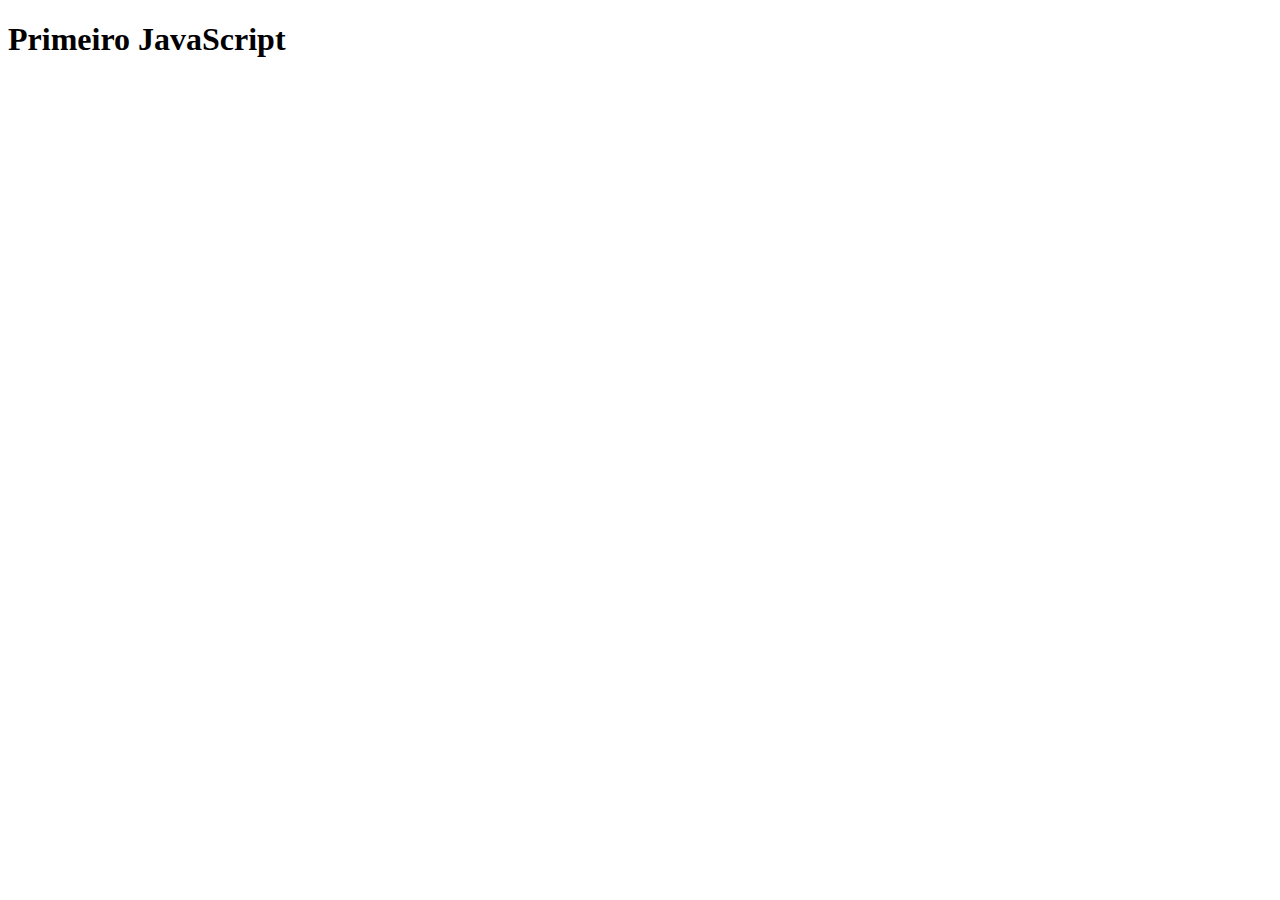
<file: JavaScript/execicios/ex001/index.html>
<!DOCTYPE html>
<html lang="pt-br">
<head>
    <meta charset="UTF-8">
    <meta name="viewport" content="width=device-width, initial-scale=1.0">
    <title>Primeiro JavaScript</title>
</head>
<body>
    <h1>Primeiro JavaScript</h1>
    <script>
        window.alert('Ola, Mundo!')
    </script>
</body>
</html>
</file>
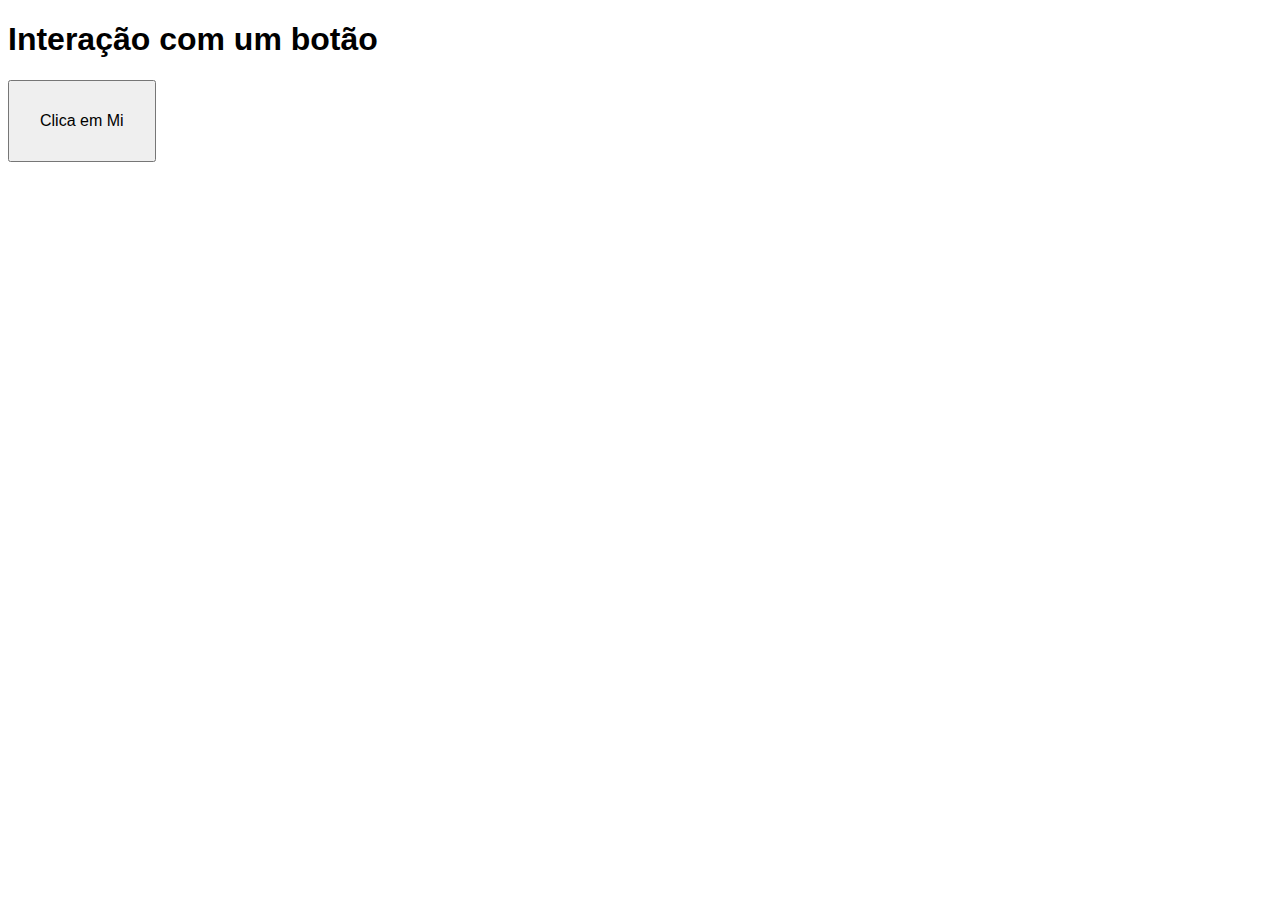
<file: JavaScript/execicios/ex002/index.html>
<!DOCTYPE html>
<html lang="pt-br">
<head>
    <meta charset="UTF-8">
    <meta name="viewport" content="width=device-width, initial-scale=1.0">
    <title>Interação Js</title>

    <style>
        body{
            font: 12pt Arial;
        }
        button{
            font-size: 12pt;
            padding: 30px;
        }
    </style>
</head>
<body>
    <h1>Interação com um botão</h1>
    <button onclick="clicou()">Clica em Mi</button>
    <script>
        function clicou(){
            window.alert('Você clicou no botão!')
        }
    </script>
</body>
</html>
</file>
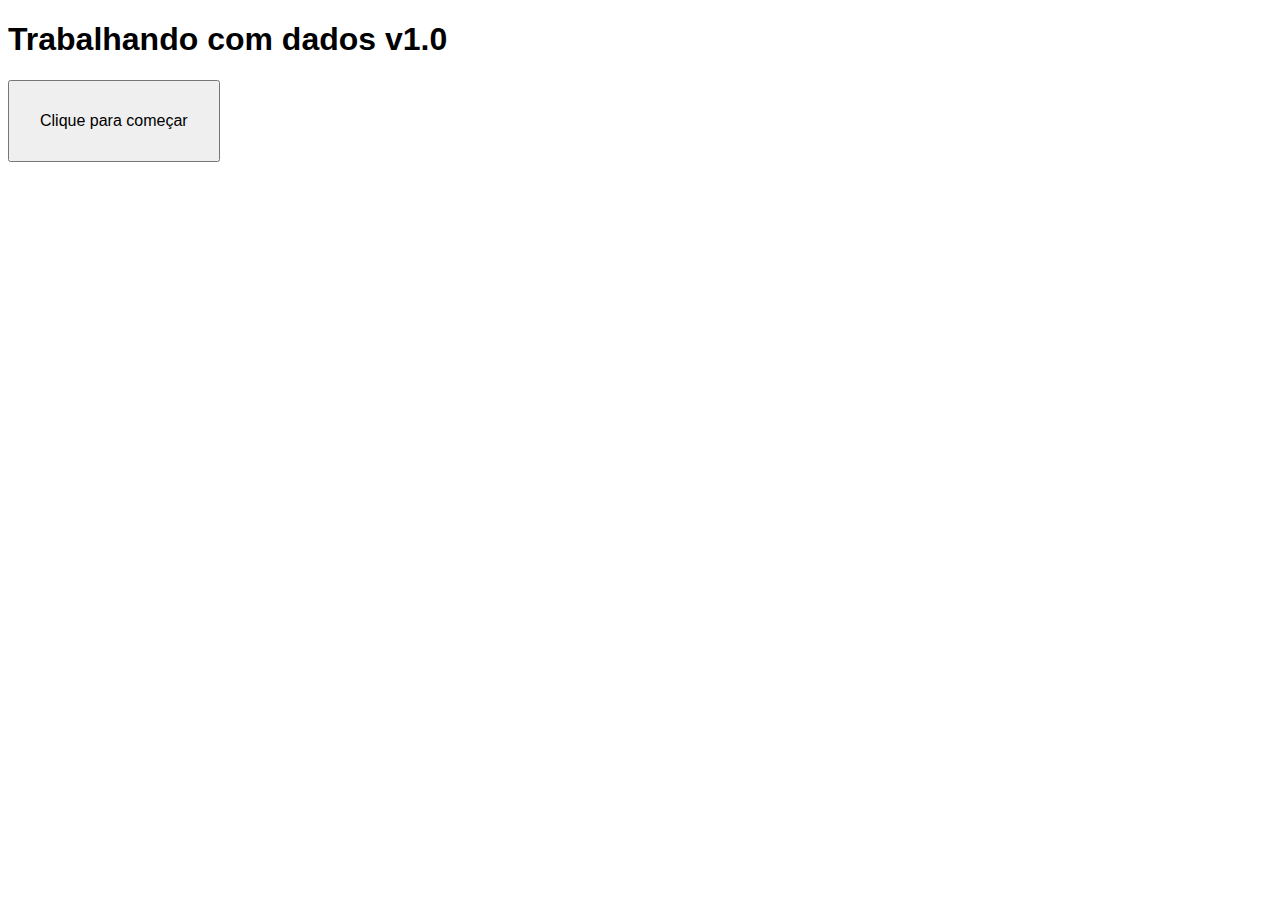
<file: JavaScript/execicios/ex003/index.html>
<!DOCTYPE html>
<html lang="pt-br">
<head>
    <meta charset="UTF-8">
    <meta name="viewport" content="width=device-width, initial-scale=1.0">
    <title>Document</title>
    <style>
        body{
            font: 12pt arial;
        }
        button{
            font-size: 12pt;
            padding: 30px;
        }
    </style>
</head>
<body>
    <h1>Trabalhando com dados v1.0</h1>
    <button onclick="inicio()">Clique para começar</button>
    <script>
        function inicio() {
            let nome = window.prompt('Qual é o seu nome? ')
            window.alert(`olá, ${nome}! É um prazer te conhecer!`)
        }
    </script>
</body>
</html>
</file>
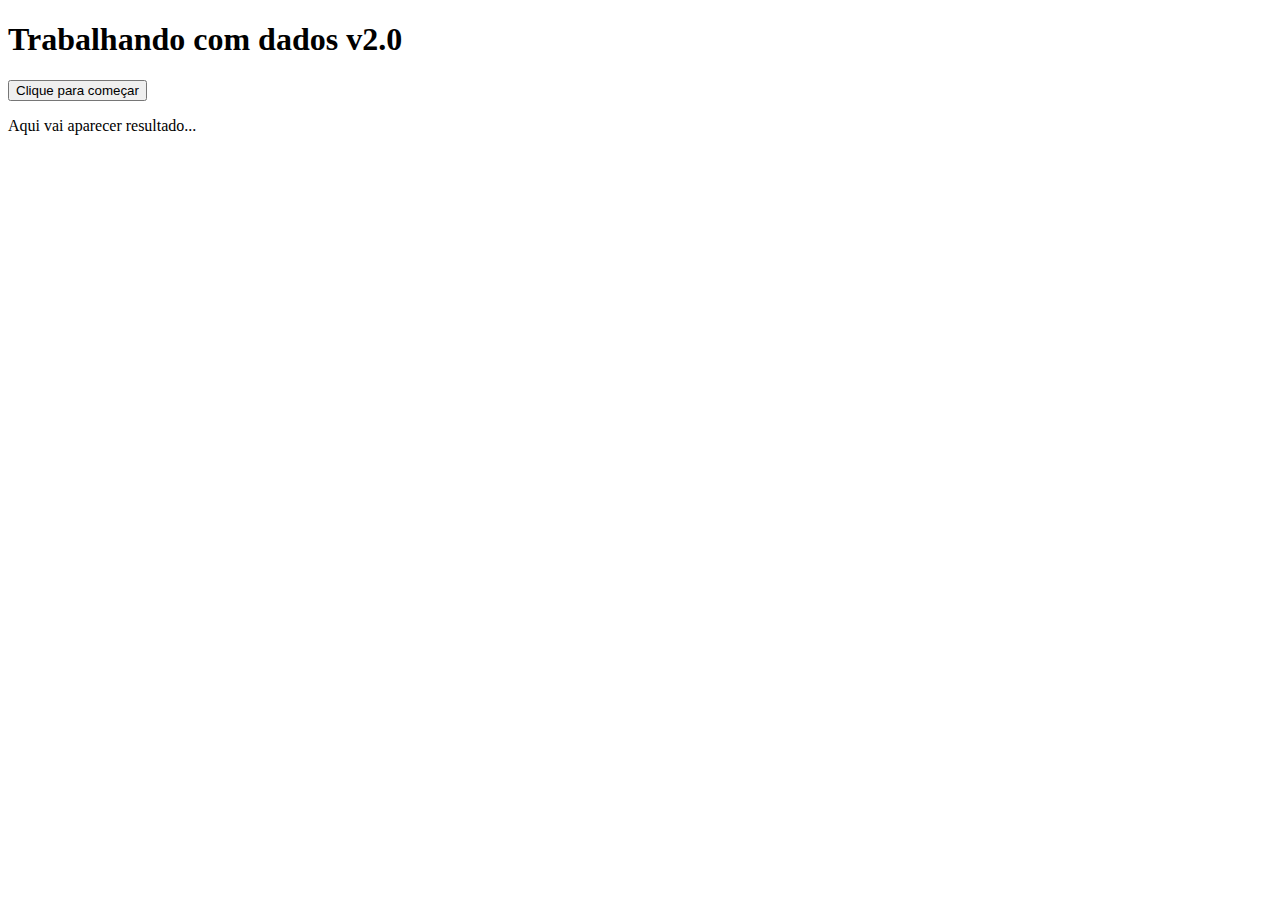
<file: JavaScript/execicios/ex004/index.html>
<!DOCTYPE html>
<html lang="pt">
<head>
    <meta charset="UTF-8">
    <meta name="viewport" content="width=device-width, initial-scale=1.0">
    <title>Dados com js</title>
</head>
<body>
    <h1>Trabalhando com dados v2.0</h1>
    <button onclick="inicio()"> Clique para começar</button>
    <section id="resultado">
        <p>Aqui vai aparecer resultado...</p>
    </section>
    <script>
        function inicio(){
            let nome = window.prompt('Qual é o seu nome? ')
            let res = window.document.getElementById('resultado')
            res.innerHTML = `<p>olá, <strong> ${nome}</strong>! É um grande prazer te conhecer! &#X1F596;`
        }
    </script>
</body>
</html>
</file>
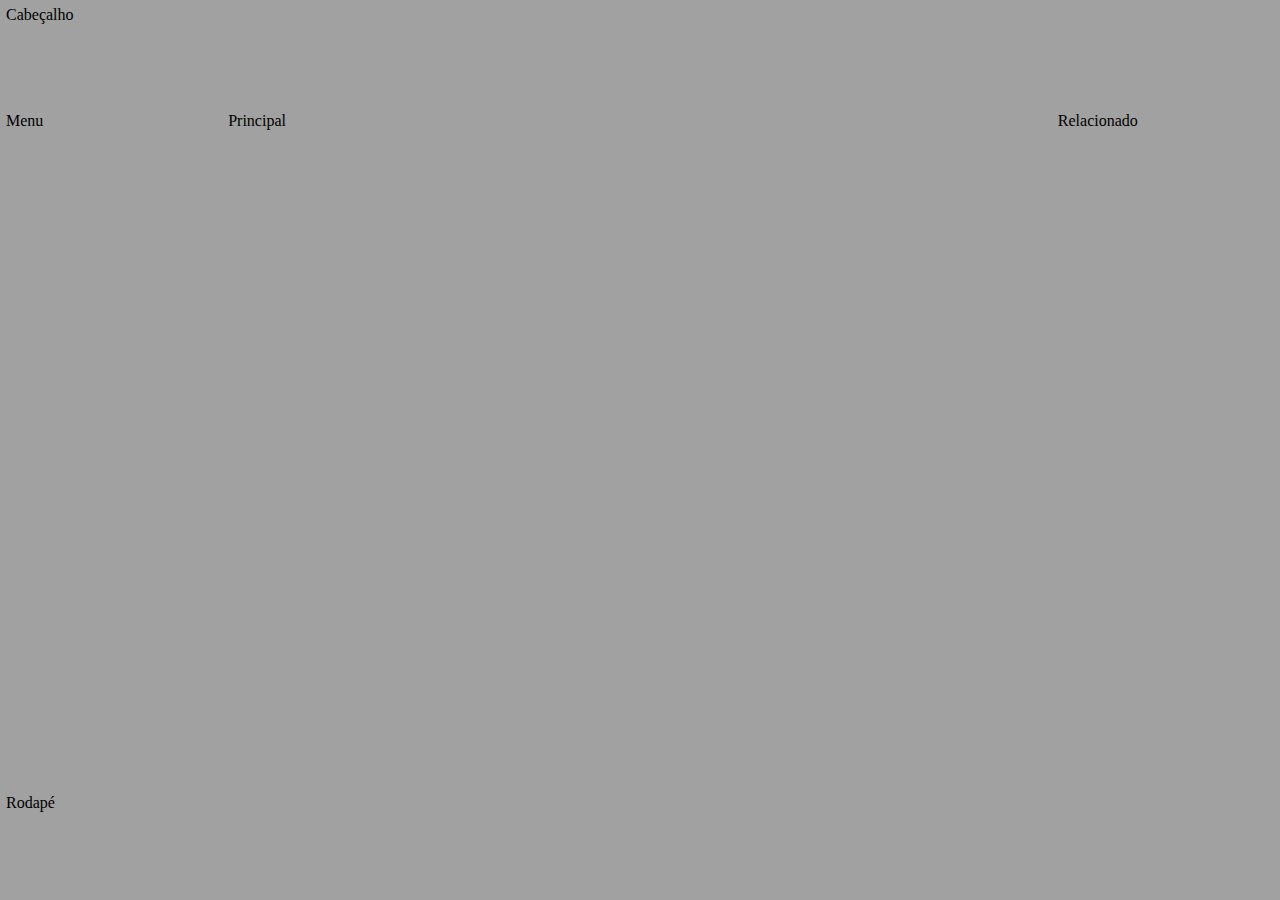
<file: Minhas Dicas/layout.html>
<!DOCTYPE html>
<html lang="Pt">
<head>
    <meta charset="UTF-8">
    <meta name="viewport" content="width=device-width, initial-scale=1.0">
    <link rel="stylesheet" href="./css/layout.css">
    <title>Layout do Html-5</title>
</head>
<body>
    <header>Cabeçalho</header>

    <nav>Menu</nav>

    <main>Principal</main>

    <aside>Relacionado</aside>

    <footer>Rodapé</footer>
</body>
</html>
</file>
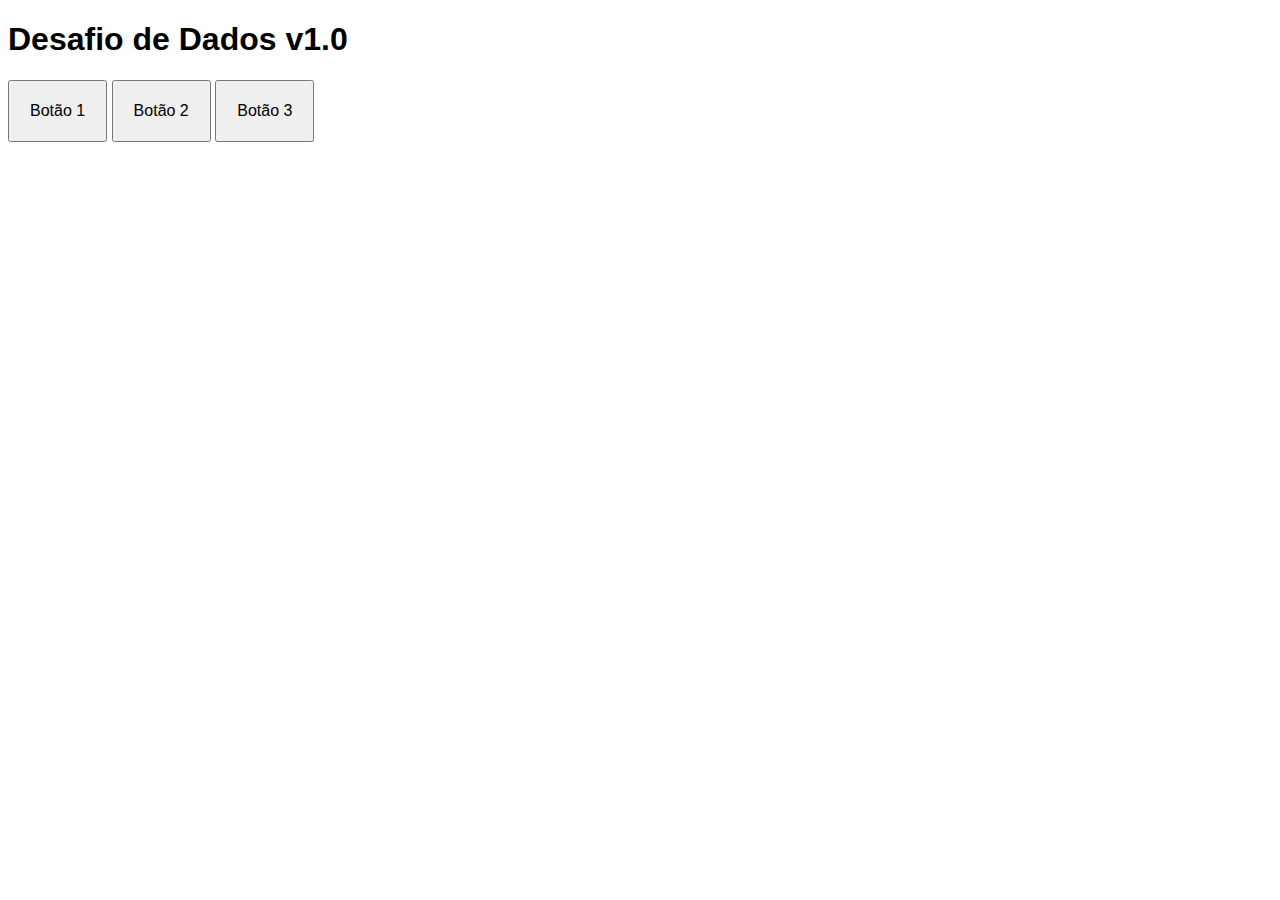
<file: JavaScript/desafio/d001.html>
<!DOCTYPE html>
<html lang="en">
<head>
    <meta charset="UTF-8">
    <meta name="viewport" content="width=device-width, initial-scale=1.0">
    <title>Desafio n1</title>
    <style>
        body{
            font: 12pt Arial;
        }
        button{
            font-size: 12pt;
            padding: 20px;
        }
    </style>
</head>
<body>
    <h1>Desafio de Dados v1.0</h1>
    <button onclick="clicou1()">Botão 1</button>
    <button onclick="clicou2()">Botão 2</button>
    <button onclick="clicou3()">Botão 3</button>
    <script>
        function clicou1() {
            window.alert('Você clicou no 1ºbotão! ')
        }
        function clicou2() {
            window.alert('Você clicou no 2ºbotão! ')
        }
        function clicou3() {
            window.alert('Você clicou no 3ºbotão! ')
        }
    </script>
</body>
</html>
</file>
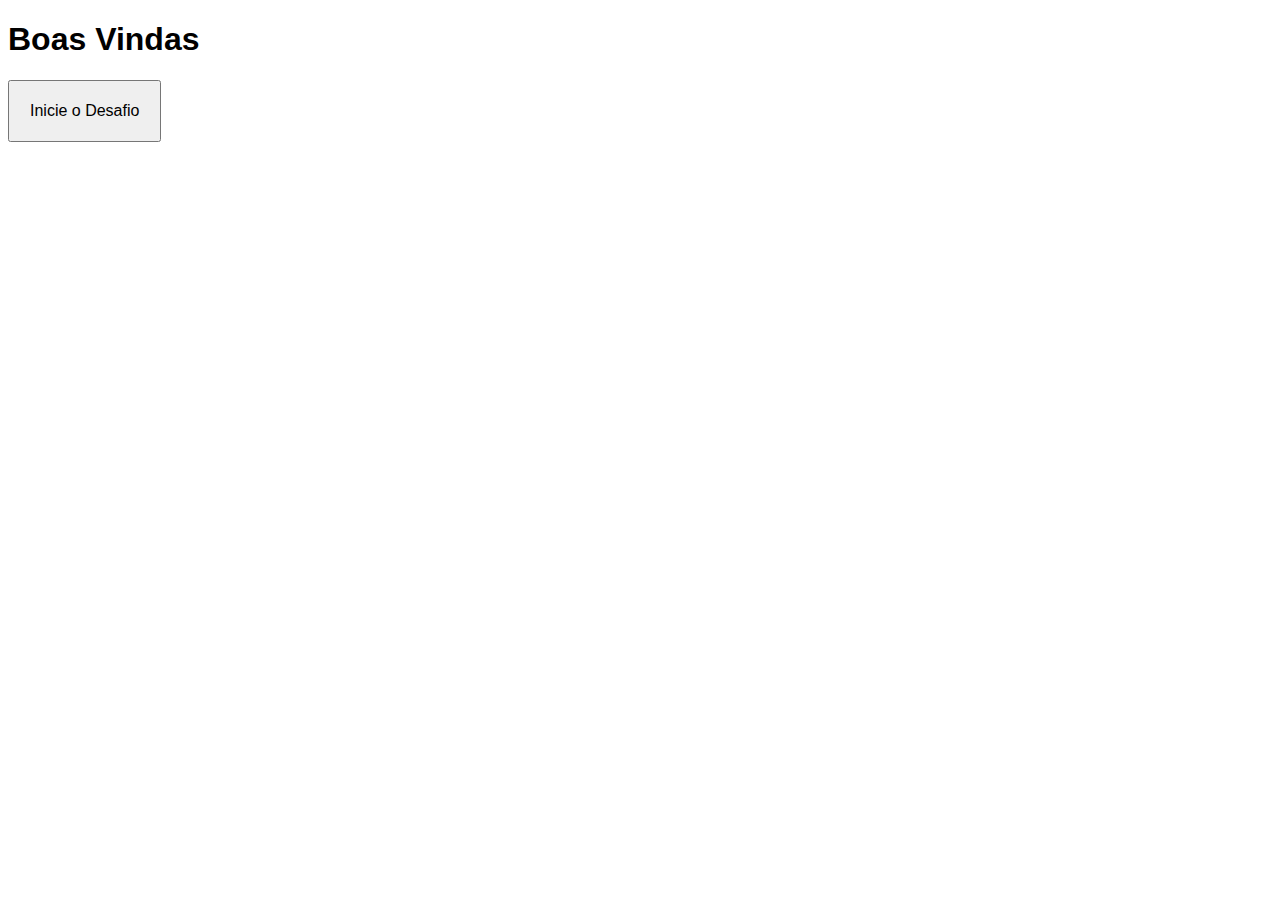
<file: JavaScript/desafio/d002.html>
<!DOCTYPE html>
<html lang="en">
<head>
    <meta charset="UTF-8">
    <meta name="viewport" content="width=device-width, initial-scale=1.0">
    <title>Desafio numero 2</title>
    <style>
        body{
            font: 12pt Arial;
        }
        button{
            font-size: 12pt;
            padding: 20px;
        }
    </style>
</head>
<body>
    <h1>Boas Vindas</h1>
    <button onclick="inicio()">Inicie o Desafio</button>
    <script>
        function inicio() {
            let nome = window.prompt('Qual é o seu nome? ')
            let number = window.prompt('Qual é a sua idade? ')
            window.alert(`Olá, ${nome}! É um prazer te conhecer! `)
        }
    </script>
</body>
</html>
</file>
<file: Minhas Dicas/css/layout.css>
*{
    margin: 0;
    padding: 0;
    box-sizing: border-box;
}
/* corpo do projeto */
body{
    display: flex;
    flex-wrap: wrap;
    margin: 3px;
    flex: 1 1 100vw;
    background: #a1a1a1;

}
/*colocar os seletores separados e atribuir as propriedades com valor em cumum */
header, nav, main, aside, footer{
    background: #a1a1a1;
    display: flex;
    margin: 3px;
}

/* cabecalho do projeto */
header{
    flex: 1 1 100vw;
    height: 100px;
}
/* menu de navegacao do projeto */
nav{
    flex: 1 1 200px;
}
/* contiudo principal do projeto */
main{
    flex: 20 1 500px;
    height: calc(100vh - 224px);
}
/* contiudo de linkis ou outros do projeto */
aside{
    flex: 1 1 200px;
}
/* rodape do projeto informacao do criador do projeto */
footer{
    flex: 1 1 100vw;
    height: 100px;
}

@media only screen and (max-width: 923px) {
    main {
        height: calc(100vh - 330px);
    }

    aside{
        flex: 1 1 100vw;
        height: 100px;
    }
}

@media only screen and (max-width: 717px){
    nav{
        height: 100px;
    }
    main{
        height: calc(100vh - 436px);
    }
}
</file>
